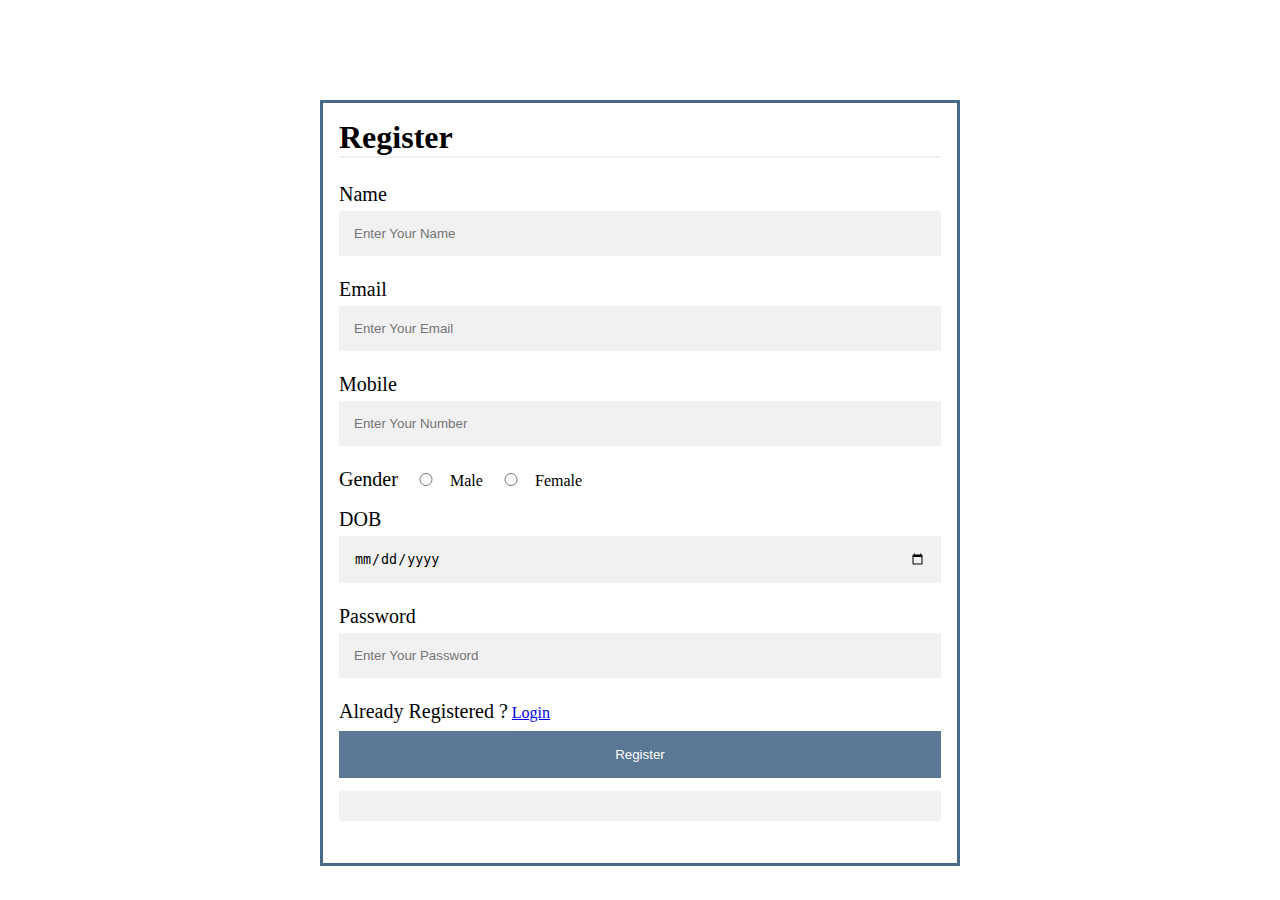
<file: index.html>
<!DOCTYPE html>
<html lang="en">
<head>
    <meta charset="UTF-8">
    <meta name="viewport" content="width=device-width, initial-scale=1.0">
    <link rel="stylesheet" href="style.css">
    <title>Registration</title>
</head>
<body>
    <div id="displayError"> </div>
    <div class="container">        
        <form class="register" onsubmit="return false">
            <h1>Register</h1>
            <hr>
            <label for="userName">Name</label>
            <input type="text" id="userName" name="user" placeholder="Enter Your Name"><br>
            <label for="userEmail">Email</label>
            <input type="text" id="userEmail" name="email" placeholder="Enter Your Email"><br>
            <label for="userMobile">Mobile</label>
            <input type="text" id="userMobile" name="mobile" placeholder="Enter Your Number"><br>
            <label for="userGender">Gender</label>
            <input type="radio" name="gender" value="male">Male
            <input type="radio" name="gender" value="female">Female<br>
            <label for="userDob">DOB</label>
            <input type="date" id="userDob" name="dob"><br>
            <label for="userPassword">Password</label>
            <input type="password" id="userPassword" name="password" placeholder="Enter Your Password"><br>
            <label for="login">Already Registered ?</label>
            <a href="login.html">Login</a>
            <button type="submit" id="submitBtn" name="submit" onclick="register()">Register</button>
            <p id="error" style= "color:red"> </p>  
        </form>
    </div>
    <script src="script.js"></script>
</body>
</html>
</file>
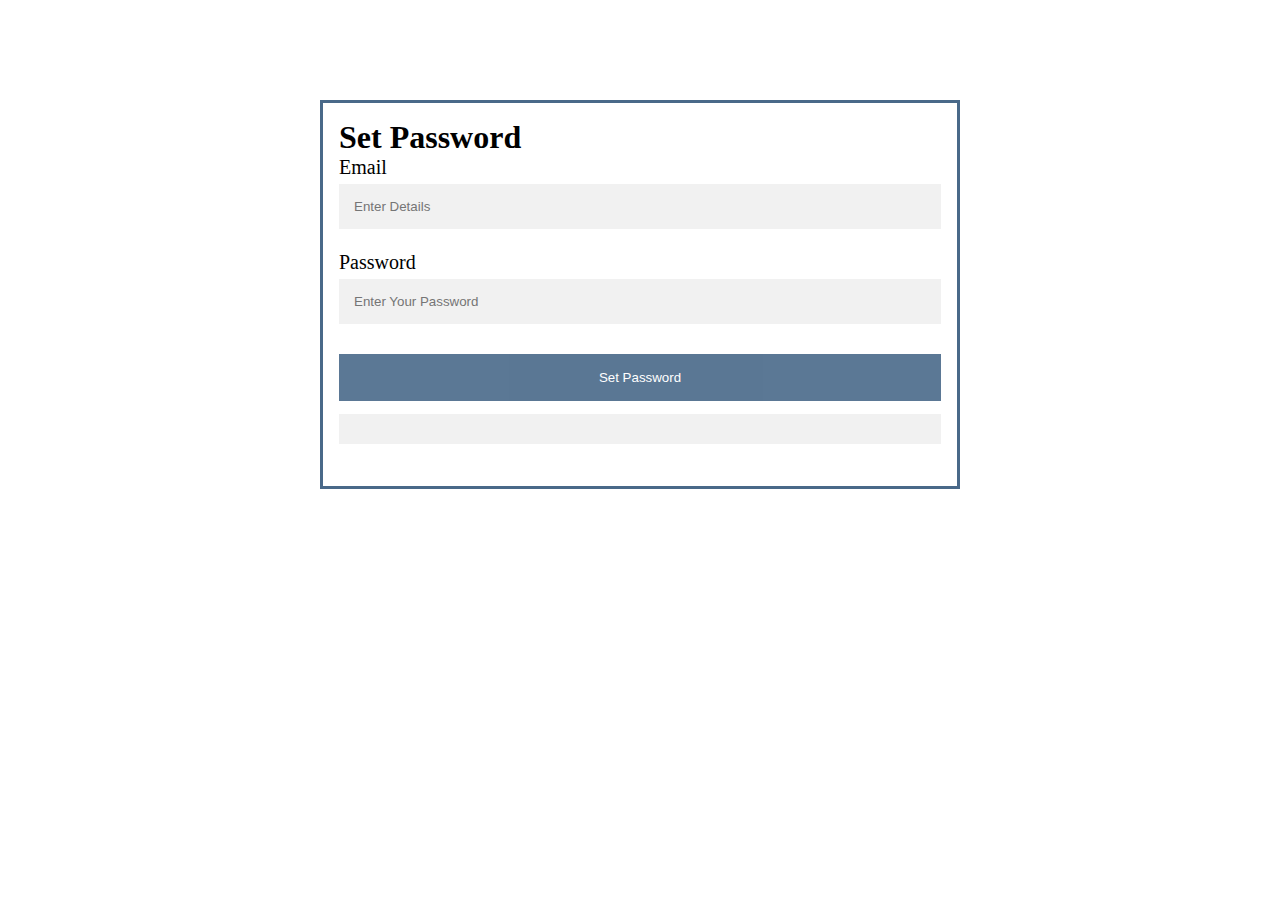
<file: forgetPassword.html>
<!DOCTYPE html>
<html lang="en">
  <head>
    <meta charset="UTF-8" />
    <meta name="viewport" content="width=device-width, initial-scale=1.0" />
    <link rel="stylesheet" href="style.css">
    <title>Forget Password</title>
  </head>
  <body>
    <div class="container">
      <form onsubmit="return false">
        <h1>Set Password</h1>
        <label for="userData">Email</label>
        <input
          type="text"
          id="userData"
          name="data"
          placeholder="Enter Details"
        /><br />
        <label for="userPassword">Password</label>
        <input
          type="password"
          id="userPassword"
          name="password"
          placeholder="Enter Your Password"
        /><br />

        <button type="submit" id="submitBtn" name="submit" onclick="forget()">
          Set Password
        </button>
        <p id="error" style= "color:red"> </p> 
      </form>
    </div>
    <script src="login.js"></script>
  </body>
</html>
</file>
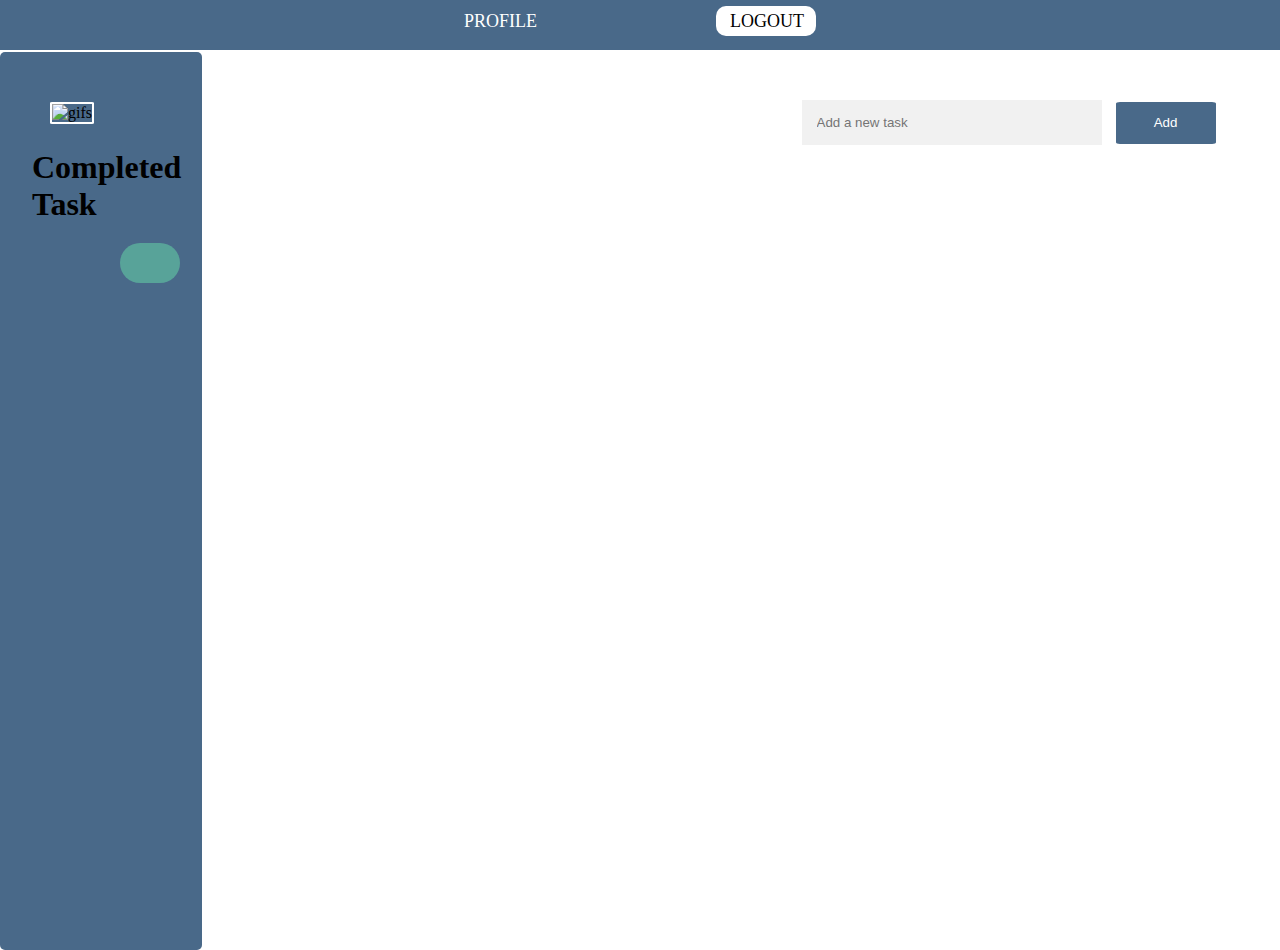
<file: home.html>
<!DOCTYPE html>
<html lang="en">
  <head>
    <meta charset="UTF-8" />
    <meta name="viewport" content="width=device-width, initial-scale=1.0" />
    <link rel="stylesheet" href="style.css" />
    <title>Home</title>
  </head>
  <body onload="getGIF(), temp(), callTime()">
    <!-- <body> -->
    <div id="background">
    <nav class="navMenu">
      <a href="profile.html" id="profileLink">Profile</a>
      <p id="tem"></p>
      <span></span>
      <p id="time"></p>
      <a href="login.html" id="logoutBtn">Logout</a>
    </nav>
    
  </div>
    <p id="tem"></p>
    <span></span>
    <p id="time"></p>
    <div id="details"></div>
    <div id="displayError"></div>

    <div class="mainDiv">
      <div class="gify">
        <img id="gif" alt="gifs" />
        <div>
          <h1 id="taskInfo">Completed Task</h1>
          <ul id="completeTaskList"></ul>
          <p id="showCount"></p>
        </div>
</div>
      <div id="addTask">
        <input type="text" id="taskTextBox" placeholder="Add a new task"/>
        <input type="button" value="Add" id="taskAddBtn" onclick="saveTask()">
        <ul id="taskList"></ul>
      </div>
    </div>

   <script src="script.js"></script>
    <script src="task.js"></script>
  </body>
</html>
</file>
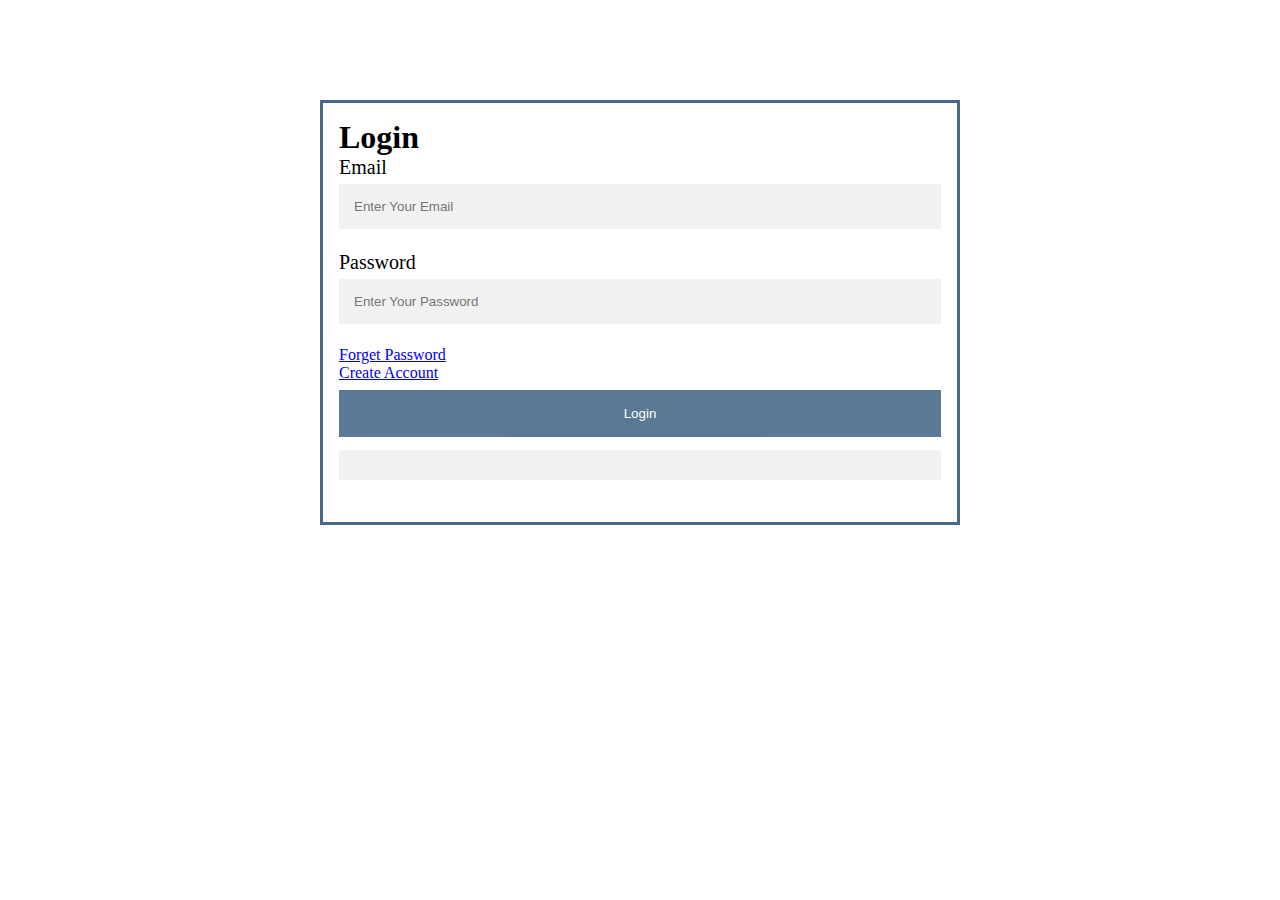
<file: login.html>
<!DOCTYPE html>
<html lang="en">
<head>
    <meta charset="UTF-8">
    <meta name="viewport" content="width=device-width, initial-scale=1.0">
    <link rel="stylesheet" href="style.css">
    <title>Login</title>
</head>
<body>
    <div class="container">
        <form onsubmit="return false">
    <h1>Login</h1>
    <label for="userData">Email</label>
    <input type="text" id="userData" name="data" placeholder="Enter Your Email"><br>
    <label for="userPassword">Password</label>
    <input type="password" id="userPassword" name="password" placeholder="Enter Your Password"><br>
    <a href="forgetPassword.html">Forget Password</a><br>
    <a href="index.html" id="registerPage">Create Account</a>

    <button type="submit" id="submitBtn" name="submit" onclick="login()">Login</button>
            <p id="error" style= "color:red"> </p> 
    </form>
    </div>
    <script src="login.js"></script>
</body>
</html>
</file>
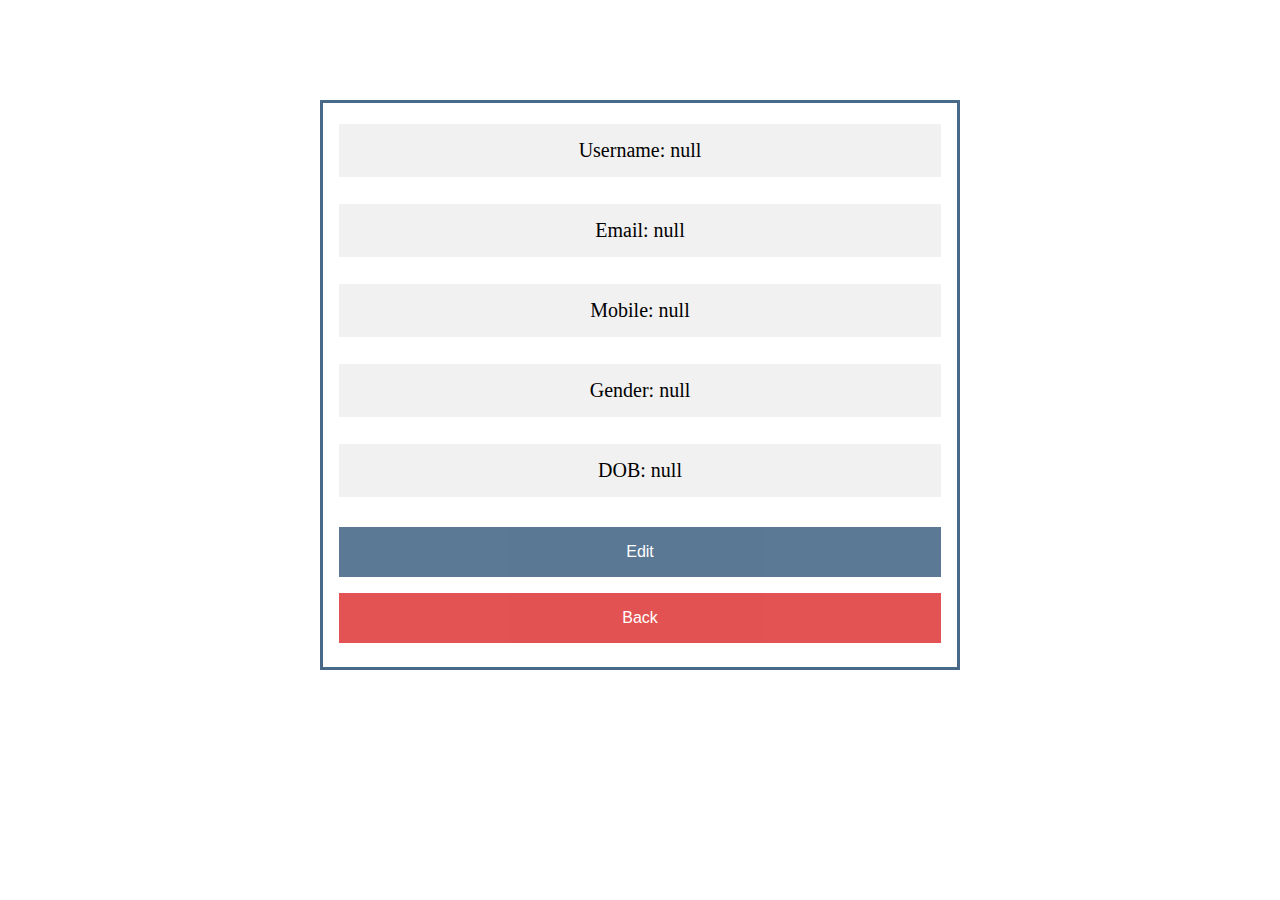
<file: profile.html>
<!DOCTYPE html>
<html lang="en">
<head>
    <meta charset="UTF-8">
    <meta name="viewport" content="width=device-width, initial-scale=1.0">
    <link rel="stylesheet" href="style.css">
    <title>Home</title>
</head>
<body onload = "getData()" >
    <div class="container" id="display">
      <p id="username1"></p>
      <p id="userEmail1"></p>
      <p id="userMobile1"></p>
      <p id="userGender1"></p>
      <p id="userDob1"></p>
      <button  onclick="toggle()" id="editBtn">Edit</a>
      <button  onclick="goBack()" id="backBtn">Back</a>
  </div>

  <div class="container" id="update">
    <form  id="updateForm" onsubmit="return false"> 
        <label for="userName">Name</label>
        <input type="text" id="userName" name="user" placeholder="Enter Your Name"><br>
        <label for="userEmail">Email</label>
        <input type="text" id="userEmail" name="email" placeholder="Enter Your Email"><br>
        <label for="userMobile">Mobile</label>
        <input type="text" id="userMobile" name="mobile" placeholder="Enter Your Number"><br>
      <button type="submit" id="updateBtn" onclick="updateData()">Update</button>
      <button  onclick="toggle()" id="backBtn">Back</button>
        <p id="error" style= "color:red"> </p>
    </form>
  </div>
    <script src="script.js"></script>
</body>
</html>
</file>
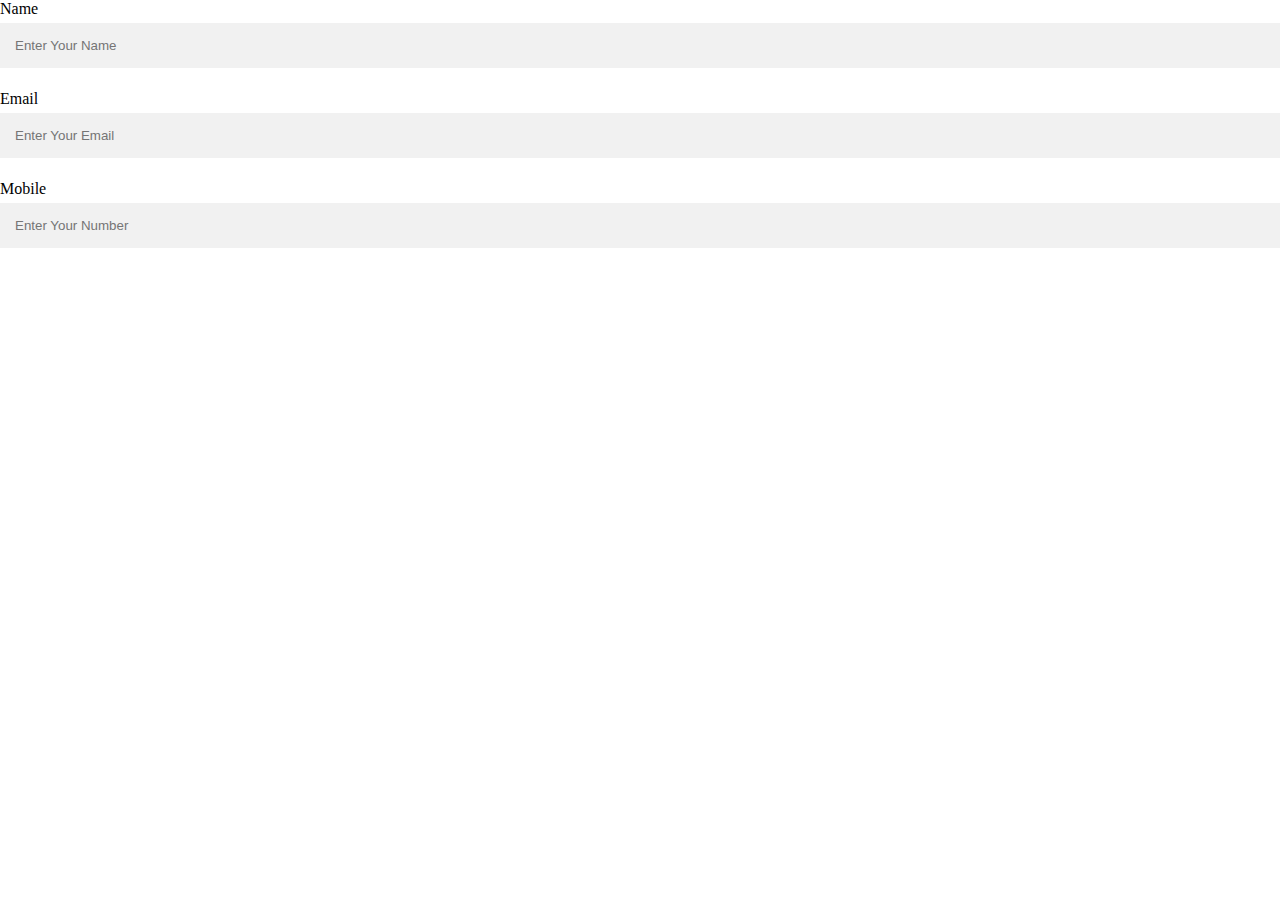
<file: update.html>
<!DOCTYPE html>
<html lang="en">
<head>
    <meta charset="UTF-8">
    <meta name="viewport" content="width=device-width, initial-scale=1.0">
    <link rel="stylesheet" href="style.css">
    <title>Update</title>
</head>
<body>
    <div class="container2">
        <form  id="updateForm" onsubmit="return false"> 
            <label for="userName">Name</label>
            <input type="text" id="userName" name="user" placeholder="Enter Your Name"><br>
            <label for="userEmail">Email</label>
            <input type="text" id="userEmail" name="email" placeholder="Enter Your Email"><br>
            <label for="userMobile">Mobile</label>
            <input type="text" id="userMobile" name="mobile" placeholder="Enter Your Number"><br>
          <!-- <button type="submit" id="updateBtn" onclick="updateData()">Update</button>
          <button  onclick="history.back()" id="backBtn">Back</a> -->
        </form>
      </div>
    <script src="script.js"></script>
</body>
</html>
</file>
<file: style.css>
* {
  box-sizing: border-box;
  margin: 0;
  padding: 0;
  -webkit-box-sizing: border-box;
}

.container {
  padding: 16px;
  margin: auto;
  margin-top: 100px;
  width: 50%;
  border: 3px solid #496989;
}

.container p {
  font-size: 20px;
  text-align: center;
  padding: 15px;
  width: 100%;
  margin: 5px 0 22px 0;
  display: inline-block;
  border: none;
  background: #f1f1f1;
}
.container label {
  font-size: 20px;
}
.container #editBtn {
  background-color: #496989;
  color: white;
  padding: 16px 20px;
  margin: 8px 0;
  border: none;
  cursor: pointer;
  width: 100%;
  opacity: 0.9;
  font-size: 16px;
}
#editBtn:hover {
  opacity: 1;
}
.container #updateBtn {
  background-color: #496989;
  color: white;
  padding: 16px 20px;
  margin: 8px 0;
  border: none;
  cursor: pointer;
  width: 100%;
  opacity: 0.9;
  font-size: 14px;
}
#updateBtn:hover {
  opacity: 1;
}

.container #backBtn {
  background-color: #e14040;
  color: white;
  padding: 16px 20px;
  margin: 8px 0;
  border: none;
  cursor: pointer;
  width: 100%;
  opacity: 0.9;
  font-size: 16px;
}
#backBtn:hover {
  opacity: 1;
}
input[type="text"],
input[type="password"],
input[type="date"],
input[type="number"] {
  padding: 15px;
  width: 100%;
  margin: 5px 0 22px 0;
  display: inline-block;
  border: none;
  background: #f1f1f1;
}
input[type="radio"] {
  width: 8%;
  margin: 5px 0 22px 0;
  display: inline-block;
}
input[type="text"]:focus,
input[type="password"]:focus,
input[type="radio"]:focus,
input[type="date"]:focus {
  background-color: #ddd;
  outline: none;
}

hr {
  border: 1px solid #f1f1f1;
  margin-bottom: 25px;
}

#submitBtn {
  background-color: #496989;
  color: white;
  padding: 16px 20px;
  margin: 8px 0;
  border: none;
  cursor: pointer;
  width: 100%;
  opacity: 0.9;
}

#submitBtn:hover {
  opacity: 1;
}

.navMenu {
  position: absolute;
  top: 16px;
  left: 50%;
  -webkit-transform: translate(-50%, -50%);
  transform: translate(-50%, -50%);
}

.navMenu a {
  color: #ffffff;
  text-decoration: none;
  font-size: 18px;
  text-transform: uppercase;
  font-weight: 500;
  display: inline-block;
  width: 80px;
  -webkit-transition: all 0.2s ease-in-out;
  transition: all 0.2s ease-in-out;
  margin-top: 10px;
}
.navMenu p {
  color: #ffffff;
  text-decoration: none;
  font-size: 18px;
  text-transform: uppercase;
  font-weight: 500;
  display: inline-block;
  width: 80px;
  -webkit-transition: all 0.2s ease-in-out;
  transition: all 0.2s ease-in-out;
  cursor: default;
  margin-top: 10px;
}

.navMenu #profileLink:hover {
  color: #58a399;
}
.navMenu p:hover {
  color: #58a399;
}

.navMenu #logoutBtn:hover {
  color: #ff0000;
}
.gify {
  background-color: #496989;
  width: 16%;
  margin-top: 2px;
  border-radius: 5px;
}

#gif {
  margin-top: 50px;
  margin-left: 50px;
  border: #ffffff 2px solid;
  border-radius: 5%;
  width: 200px;
  height: 200px;
}
/* #box{
  margin-top: 2px;
} */
#update {
  display: none;
}

#background {
  height: 50px;
  background-color: #496989;
}

#logoutBtn {
  background-color: #ffffff;
  color: #000000;
  width: 100px;
  height: 30px;
  border-radius: 10px;
  padding-left: 14px;
  padding-top: 5px;
}

.mainDiv {
  display: flex;
  height: 100vh;
  width: 98.4vw;
}

#taskAddBtn {
  background: #496989;
  color: #ffffff;
  margin-top: 6px;
  height: 42px;
  border: 0px;
  width: 100px;
  border-radius: 4%;
}

#taskList {
  margin-top: 20px;
  margin-left: 20px;
}

#taskTextBox {
  width: 300px;
  margin-left: 600px;
  margin-top: 50px;
  margin-right: 10px;
}

#addTask {
  width: 81%;
}

.saveBtn {
  color: white;
  background-color: green;
  border: 0px;
  border-radius: 10%;
  height: 40px;
  width: 60px;
  margin-left: 10px;
  margin-right: 10px;
  margin-bottom: 10px;
  cursor: pointer;
}

.deleteBtn {
  color: white;
  background-color: red;
  border: 0px;
  border-radius: 10%;
  height: 40px;
  width: 60px;
  margin-left: 10px;
  margin-right: 10px;
  margin-bottom: 10px;
  cursor: pointer;
}

.completeBtn {
  color: white;
  background-color: rgb(217, 223, 235);
  border: 0px;
  border-radius: 10%;
  height: 40px;
  width: 70px;
  margin-left: 10px;
  margin-right: 10px;
  margin-bottom: 10px;
  cursor: pointer;
}

#taskInfo {
  margin-top: 25px;
  margin-left: 32px;
}

#showCount {
  display: flex;
  align-items: center;
  justify-content: center;
  margin-top: 20px;
  margin-left: 120px;
  font-size: 20px;
  text-align: center;
  background-color: #58a399;
  width: 60px;
  height: 40px;
  border-radius: 20px;
}

a #registerPage {
  margin-top: 20px;
}
</file>
